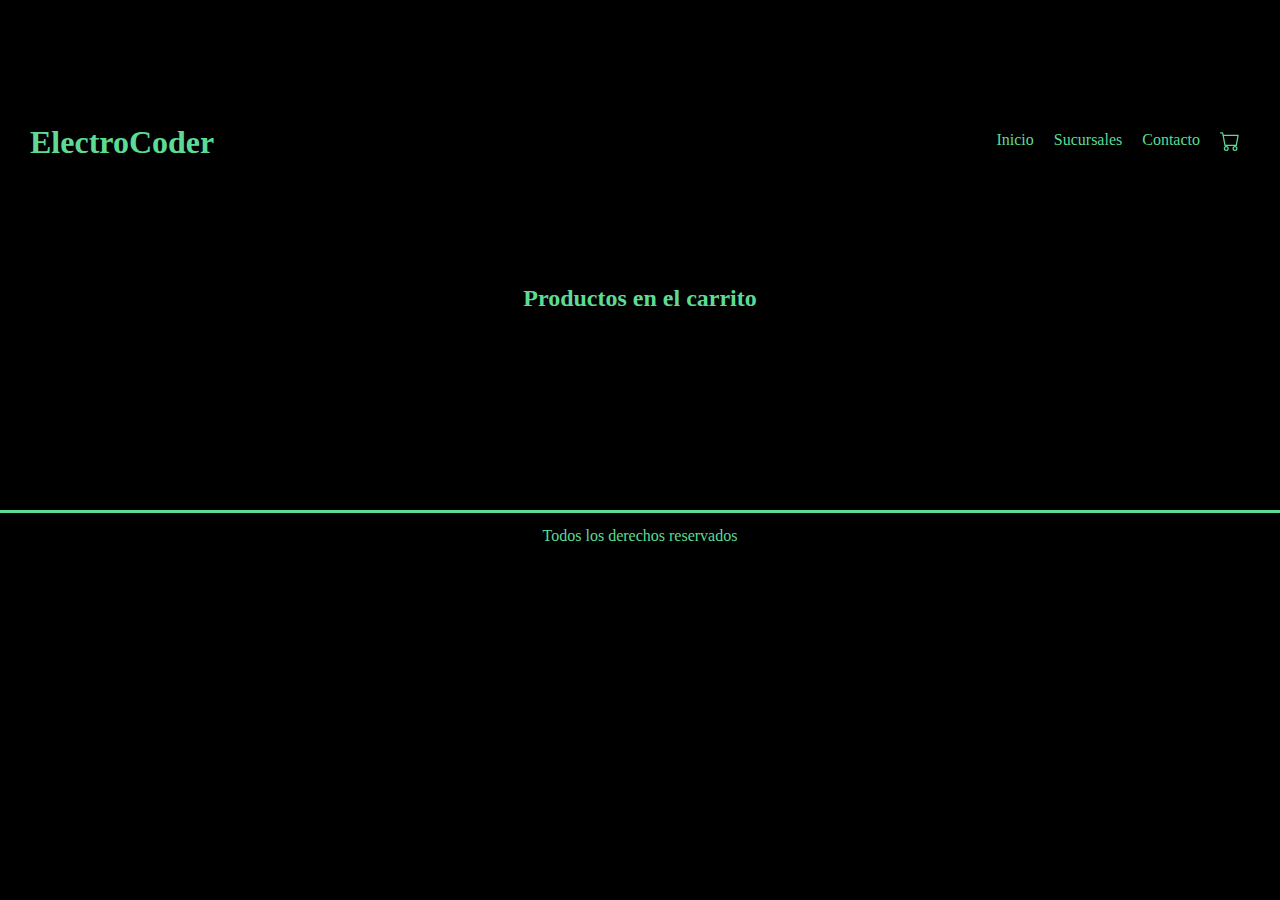
<file: pages/carrito.html>
<!DOCTYPE html>
<html lang="es">
<head>
    <meta charset="UTF-8">
    <meta http-equiv="X-UA-Compatible" content="IE=edge">
    <meta name="viewport" content="width=device-width, initial-scale=1.0">
    <title>Carrito</title>
    <link rel="stylesheet" href="../style/style.css">
</head>
<body>
    <header class="navProductos">
        <h1>ElectroCoder</h1>
        <nav>
            <ul>
                <li>Inicio</li>
                <li>Sucursales</li>
                <li>Contacto</li>
                <li><a href="./pages/carrito.html"><svg xmlns="http://www.w3.org/2000/svg" width="20" height="20"
                            fill="currentColor" class="bi bi-cart" viewBox="0 0 16 16">
                            <path
                                d="M0 1.5A.5.5 0 0 1 .5 1H2a.5.5 0 0 1 .485.379L2.89 3H14.5a.5.5 0 0 1 .491.592l-1.5 8A.5.5 0 0 1 13 12H4a.5.5 0 0 1-.491-.408L2.01 3.607 1.61 2H.5a.5.5 0 0 1-.5-.5zM3.102 4l1.313 7h8.17l1.313-7H3.102zM5 12a2 2 0 1 0 0 4 2 2 0 0 0 0-4zm7 0a2 2 0 1 0 0 4 2 2 0 0 0 0-4zm-7 1a1 1 0 1 1 0 2 1 1 0 0 1 0-2zm7 0a1 1 0 1 1 0 2 1 1 0 0 1 0-2z" />
                        </svg></a></li>
            </ul>
        </nav>
    </header>

    <main>

        <h2>Productos en el carrito</h2>

        <div id="carrito">

        </div>

    </main>

    <footer>
        <span>Todos los derechos reservados</span>
    </footer>
    
</body>
</html>
</file>
<file: style/style.css>
* {
    margin: 0;
    padding: 0;
}

body {
    background-color: black;
    color: #5cdb95;
}

header {
    text-align: center;
    color: #5cdb95;
    height: 25vh;
    display: flex;
    align-items: center;
    justify-content: space-between;
    flex-direction: column;
}

a {
    text-decoration: none;
    color: #5cdb95;
    text-align: center;
    
}

.container {
    margin: 50px;
    display: flex;
    flex-direction: column;
    justify-content: center;
    align-items: center;
    height: 50vh;
}

input {
    width: 800px;
    border: 2px solid #5cdb95;
    border-radius: 4px;
    margin: 8px 0;
    outline: none;
    padding: 8px;
    box-sizing: border-box;
    transition: 0.3s;
    background-color: #000000;
    color: #5cdb95;
}

.customInput input {
    padding-left: 40px;
    color: #5cdb95;
    color: #5cdb95;
}

input[type="submit"] {
    background-color: #000000;
    color: #5cdb95;
    border: 2px solid #5cdb95;
    padding: 5px 25px;
    margin: 8px 0;
    border-radius: 4px;
    cursor: pointer;
    width: 100px;
}

input[type="submit"]:hover {
    border-color: #5cdb95;
    box-shadow: 0 0 8px 0 #5cdb95;
    background-color: #5cdb95;
    color: #000000;
    font-weight: 600;
}

footer {
    color: #5cdb95;
    text-align: center;
    height: 5vh;
    border-top: #5cdb95 3px solid;
    display: flex;
    align-items: center;
    justify-content: center;
}

.item {
    width: 200px;
    height: 300px;
    background-color: black;
    padding: 10px;
    margin: 10px;
    border: #5cdb95 solid 3px;
    border-radius: 4%;
    color: white;
    text-align: center;
}

.oculto {
    display: none;
}

.customButton{
    background-color: #000000;
    color: #5cdb95;
    border: 2px solid #5cdb95;
    padding: 5px 25px;
    margin: 8px 0;
    border-radius: 4px;
    cursor: pointer;    
}

.customButton:hover {
    border-color: #5cdb95;
    box-shadow: 0 0 8px 0 #5cdb95;
    background-color: #5cdb95;
    color: #000000;
    font-weight: 600;
}

.contenedorCards{
    display: flex;
    flex-direction: row;
    align-items: center;
    justify-content: center;
    flex-wrap:wrap
}
.navProductos{
    display: flex;
    flex-direction: row;
    margin: 30px;
}

ul{
    display: flex;
    
}

li{
    list-style-type: none;
    padding: 10px;
}

h2{
    text-align: center;
    color: #5cdb95;
    height: 25vh;
    display: flex;
    align-items: center;
    justify-content: space-between;
    flex-direction: column;
    }

    .numberForm{
        width: auto;
        height: auto;
        text-align: center;    
    }
</file>
